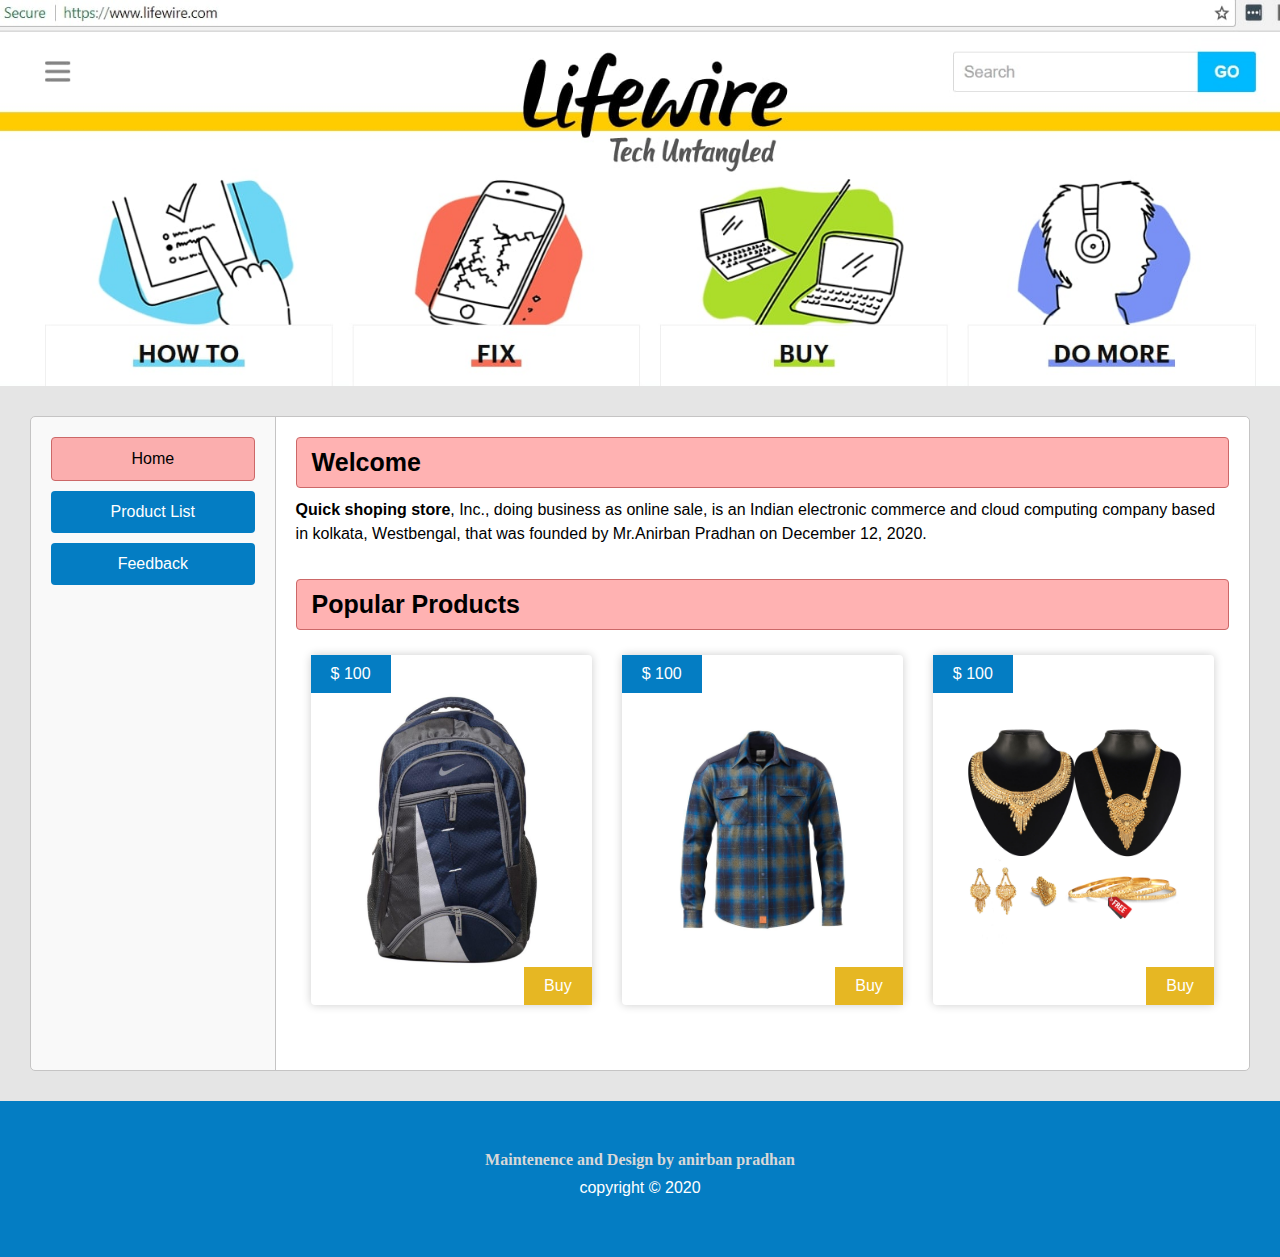
<file: ecomerc/index.html>
<html>
<head>
     <title>website for beginners</title>
     <meta name="viewport" content="width=device-width, initial-scale=1">
   <link rel="stylesheet" href="css/style.css" type="text/css">
</head>
<body>

 <!-- Start Header   -->
  <div class="header">
     <img src="images/header.jpg" alt="header">
  </div>
 <!-- End Header  -->

 <!-- Content Wrapper Start-->
  <div class="content-wrapper">
    <div class="container">
      <!-- Start Nav -->
      <div class="nav">
        <a href="index.html" class="active">Home</a>
        <a href="product-list.html">Product List</a>
        <a href="feedback.html">Feedback</a>
      </div>
      <!-- End Nav -->
        
        <!-- Start Content -->
        <div class="content">
          <h2 class="heading">Welcome</h2>
          <p><strong>Quick shoping store</strong>, Inc., doing business as online sale, is an Indian electronic commerce and cloud computing company based in kolkata, Westbengal, that was founded by Mr.Anirban Pradhan on December 12, 2020.</p>
            <br/>
            
            <h2 class="heading">Popular Products</h2>

            <div class="products">
              <div class="box">
                <img src="images/product1.jpg" alt="product" />
                <div class="price">
                  $ 100
                </div>
                <a href="" class="buy">Buy</a>
              </div>
              <div class="box">
                <img src="images/product2.jpg" alt="product" />
                <div class="price">
                  $ 100
                </div>
                <a href="" class="buy">Buy</a>
              </div>
              <div class="box">
                <img src="images/product3.jpg" alt="product" />
                <div class="price">
                  $ 100
                </div>
                <a href="" class="buy">Buy</a>
              </div>
            </div>
        </div>
        <!-- End Content -->
    </div>
  </div>
 <!-- Content Wrapper End-->

 <div class="footer">
  <h5>Maintenence and Design by anirban pradhan</h5>
  <p>copyright &copy; 2020</p>
 </div>

</body>
</html>
</file>
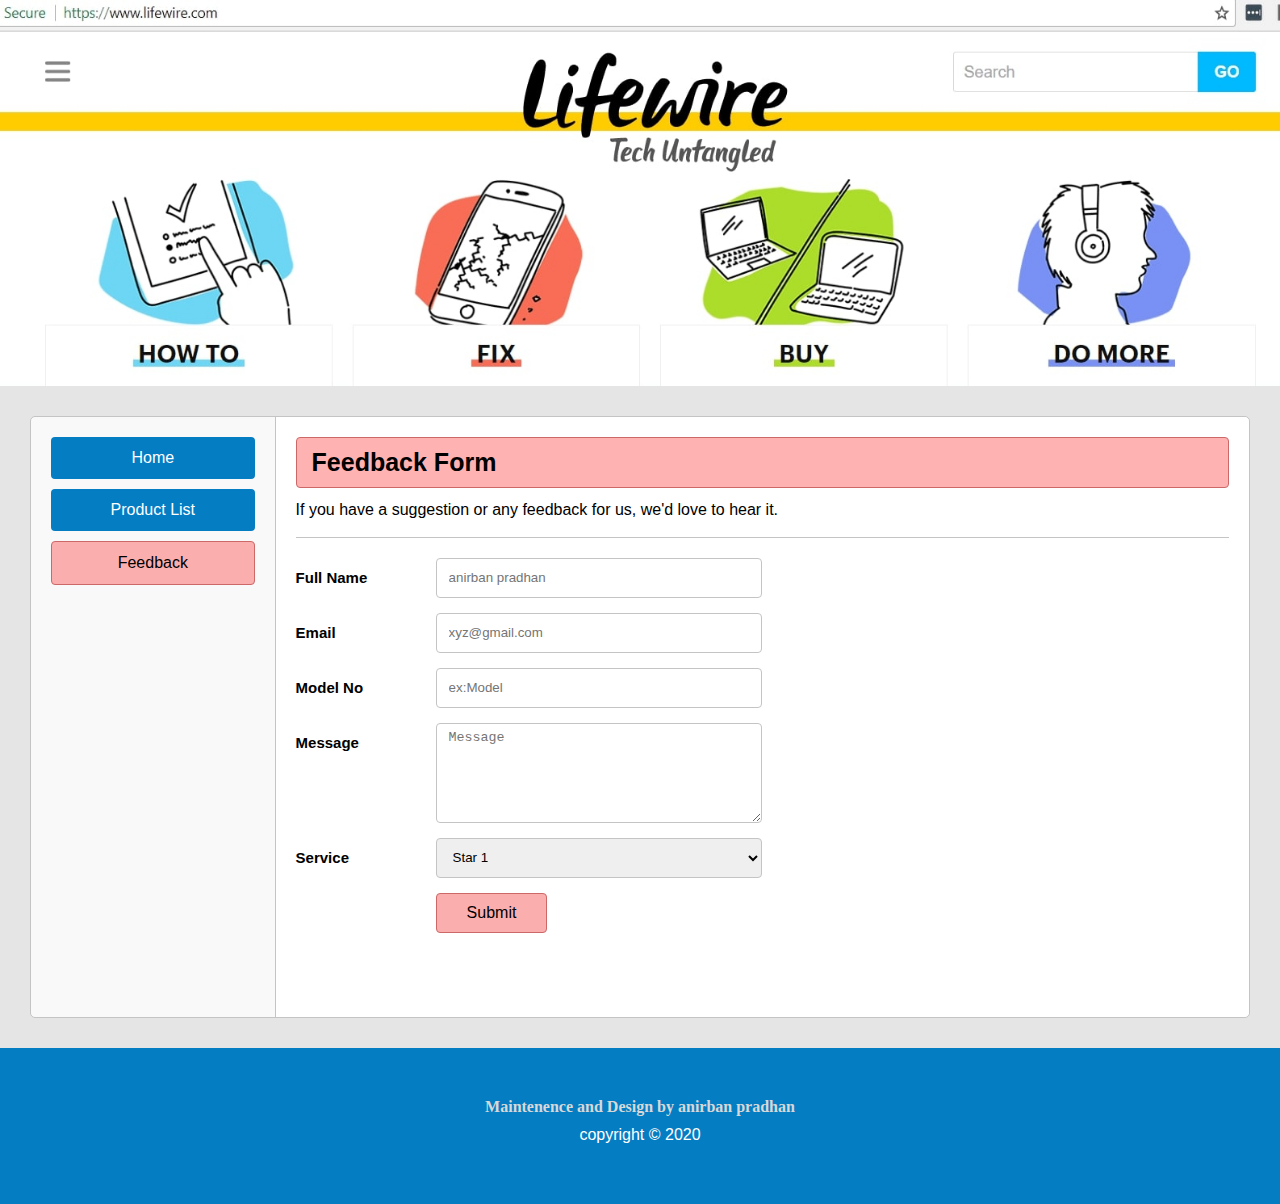
<file: ecomerc/feedback.html>
<html>
<head>
     <title>Feedback</title>
     <meta name="viewport" content="width=device-width, initial-scale=1">
	 <link rel="stylesheet" href="css/style.css" type="text/css">
</head>
<body>

 <!-- Start Header   -->
  <div class="header">
  	 <img src="images/header.jpg" alt="header">
  </div>
 <!-- End Header  -->

 <!-- Content Wrapper Start-->
  <div class="content-wrapper">
  	<div class="container">
  		<!-- Start Nav -->
  		<div class="nav">
  			<a href="index.html">Home</a>
  			<a href="product-list.html">Product List</a>
  			<a href="feedback.html" class="active">Feedback</a>
  		</div>
  		<!-- End Nav -->
        
        <!-- Start Content -->
        <div class="content">

            <h2 class="heading">Feedback Form</h2>
            <p>If you have a suggestion or any feedback for us, we'd love to hear it.</p>

            <div class="feedback-form">
            	 <form>
                 <div class="row"> 
                    <div class="label">
                       Full Name
                    </div>
                    <div class="input">
                      <input type="text" class="form-control" placeholder="anirban pradhan">
                    </div>
                 </div>

                 <div class="row"> 
                    <div class="label">
                       Email
                    </div>
                    <div class="input">
                      <input type="email" class="form-control" placeholder="xyz@gmail.com">
                    </div>
                 </div>
                 <div class="row"> 
                    <div class="label">
                       Model No
                    </div>
                    <div class="input">
                      <input type="text" class="form-control" placeholder="ex:Model">
                    </div>
                 </div>
                 <div class="row"> 
                    <div class="label">
                       Message
                    </div>
                    <div class="input">
                      <textarea class="form-control" placeholder="Message"></textarea>
                    </div>
                 </div>
                 <div class="row"> 
                    <div class="label">
                       Service 
                    </div>
                    <div class="input">
                      <select class="form-control">
                         <option value="star1">Star 1</option>
                         <option value="star2">Star 2</option>
                         <option value="star3">Star 3</option>
                         <option value="star4">Star 4</option>
                         <option value="star5">Star 5</option>
                      </select>
                    </div>
                 </div>
                 <div class="row"> 
                    <div class="label">
                       
                    </div>
                    <div class="input">
                      <button type="submit" class="btn">Submit</button>
                    </div>
                 </div>
               </form>
            </div>
        </div>
        <!-- End Content -->
  	</div>
  </div>
 <!-- Content Wrapper End-->

 <div class="footer">
 	<h5>Maintenence and Design by anirban pradhan</h5>
 	<p>copyright &copy; 2020</p>
 </div>

</body>
</html>
</file>
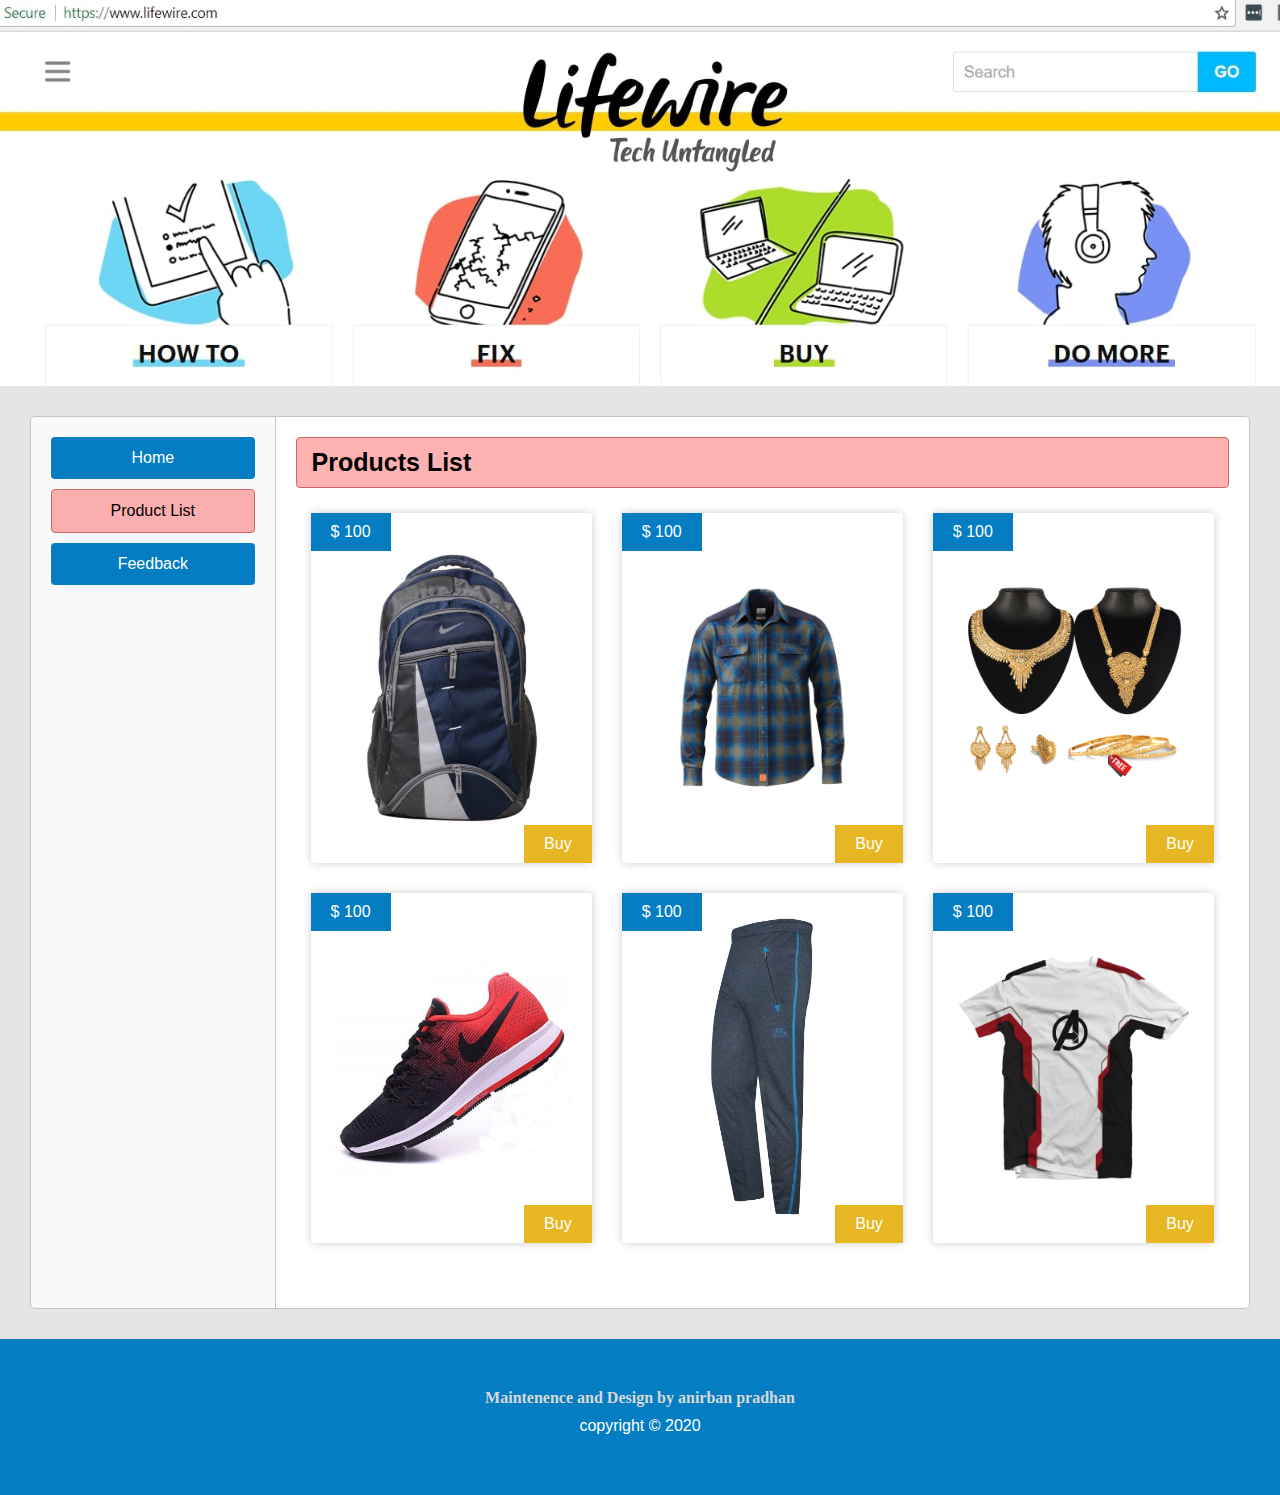
<file: ecomerc/product-list.html>
<html>
<head>
     <title>Product List</title>
     <meta name="viewport" content="width=device-width, initial-scale=1">
	 <link rel="stylesheet" href="css/style.css" type="text/css">
</head>
<body>

 <!-- Start Header   -->
  <div class="header">
  	 <img src="images/header.jpg" alt="header">
  </div>
 <!-- End Header  -->

 <!-- Content Wrapper Start-->
  <div class="content-wrapper">
  	<div class="container">
  		<!-- Start Nav -->
  		<div class="nav">
  			<a href="index.html">Home</a>
  			<a href="product-list.html" class="active">Product List</a>
  			<a href="feedback.html">Feedback</a>
  		</div>
  		<!-- End Nav -->
        
        <!-- Start Content -->
        <div class="content">

            <h2 class="heading">Products List</h2>

            <div class="products">
            	<div class="box">
            		<img src="images/product1.jpg" alt="product" />
            		<div class="price">
            			$ 100
            		</div>
            		<a href="" class="buy">Buy</a>
            	</div>
            	<div class="box">
            		<img src="images/product2.jpg" alt="product" />
            		<div class="price">
            			$ 100
            		</div>
            		<a href="" class="buy">Buy</a>
            	</div>
            	<div class="box">
            		<img src="images/product3.jpg" alt="product" />
            		<div class="price">
            			$ 100
            		</div>
            		<a href="" class="buy">Buy</a>
            	</div>
              <div class="box">
                <img src="images/product4.jpg" alt="product" />
                <div class="price">
                  $ 100
                </div>
                <a href="" class="buy">Buy</a>
              </div>
              <div class="box">
                <img src="images/product5.jpg" alt="product" />
                <div class="price">
                  $ 100
                </div>
                <a href="" class="buy">Buy</a>
              </div>
              <div class="box">
                <img src="images/product6.jpg" alt="product" />
                <div class="price">
                  $ 100
                </div>
                <a href="" class="buy">Buy</a>
              </div>
            </div>
        </div>
        <!-- End Content -->
  	</div>
  </div>
 <!-- Content Wrapper End-->

 <div class="footer">
 	<h5>Maintenence and Design by anirban pradhan</h5>
 	<p>copyright &copy; 2020</p>
 </div>

</body>
</html>
</file>
<file: ecomerc/css/style.css>
body{
 	margin:0;
 	font-family: sans-serif;
 }

 *{
 	box-sizing: border-box;
 }

 .header{
 	width: 100%;
 	float: left;
 }
 .header img{
 	width: 100%;
 }

 .content-wrapper{
 	background-color:#e5e5e5;
 	width: 100%;
 	float: left;
 	padding:30px;
 }

 .content-wrapper .container{
 	width: 100%;
 	float: left;
 	border:1px solid #c5c4c4;
 	background-color:#f9f9f9;
 	border-radius:5px;
 }

.content-wrapper .nav{
	width: 20%;
	float:left;
	padding:20px;
	border-radius:5px 0px 0px 5px;
}

.content-wrapper .nav a{
	
	background-color:#047dc3;
	border-radius:4px;
	text-decoration:none;
	display: block;
	text-align: center;
	padding:12px 15px;
	color:#ffffff;
	margin-bottom: 10px;
}

.content-wrapper .nav a.active{
	color:#000000;
	background-color: #fbaeae;
	border:1px solid #cc6868;
}
.content-wrapper .content{
	float: left;
	width: 80%;
	background-color: #ffffff;
   padding:20px;
   padding-bottom:50px;
   border-left:1px solid #c5c4c4;
   border-radius:0px 5px 5px 0px;
   min-height: 600px;
}


.content-wrapper .content .heading{
	background-color:#ffb2b2;
	font-size: 25px;
	padding:10px 15px;
     margin:0px 0px 10px;
     border-radius: 4px;
     border:1px solid #cc6868;
}

.content-wrapper .content p{
	font-size: 16px;
	color:#000000;
	line-height: 24px;
	margin:0px 0px 15px;
}

.content-wrapper .content .products .box{
	width:calc(33.33% - 30px);
	float: left;
	box-shadow: 0px 0px 10px #cdcdcd;
	height: 350px;
	margin:15px;
	border-radius:4px;
	position: relative;
}


.content-wrapper .content .products .box img{
	max-width: 100%;
	max-height: 100%;
	padding:20px;
    width:auto;
    height: auto;
    position: absolute;
    display: inline-block;
    margin: auto;
    top:0;
    right:0;
    left:0;
    bottom:0;
    z-index:1;
}

.content-wrapper .content .products .box .price{
	background-color:#047dc3;
	padding:10px 20px;
	color:#ffffff;
	font-size:16px;
	position: absolute;
	left:0;
	top:0;
	z-index: 10;
}

.content-wrapper .content .products .box .buy{
    background-color: #e6b723;
    padding:10px 20px;
	color:#ffffff;
	font-size:16px;
	position: absolute;
	right:0;
	bottom:0;
	z-index: 10;
	text-decoration: none;
}

.content-wrapper .content .feedback-form{
	width: 100%;
	float:left;
	border-top:1px solid #c5c4c4;
	padding-top: 20px;
}
.content-wrapper .content .feedback-form form{
	float: left;
	width:50%;
	
}
.content-wrapper .content .feedback-form form .row{
	width:100%;
	float: left;
	margin-bottom: 15px;
}
.content-wrapper .content .feedback-form form .row .label{
	width:30%;
	float: left;
	line-height:40px;
	font-size:15px;
	font-weight: bold;

}
.content-wrapper .content .feedback-form form .row .input{
	width:70%;
	float:right;

}
.content-wrapper .content .feedback-form form .row .input .form-control{
	width: 100%;
	height: 40px;
	border-radius:4px;
	border:1px solid #c5c4c4;
	padding:6px 12px;
}
.content-wrapper .content .feedback-form form .row .input textarea.form-control{
	height: 100px;
}
.content-wrapper .content .feedback-form form .row .input .btn{
    color:#000000;
	background-color: #fbaeae;
	border:1px solid #cc6868;	
	border-radius: 4px;
	height: 40px;
	padding:0px 30px;
	font-size: 16px;
}
.footer{
	background-color:#047dc3;
	padding:50px 30px;
	float: left;
	width: 100%;
	text-align: center;
}

.footer h5{
  color:#d8d8d8;
  font-size:16px;
  margin:0px;
  font-family: comic sans ms;
}


.footer p{
 color:#ffffff;
 margin:10px 0;      
}



/*Responsive*/

 /*if width equal to or less than 991 then*/

 @media(max-width: 991px){

 	.content-wrapper .content .products .box{
 		height: 280px;
 	}
 	.content-wrapper .content .feedback-form form {
    width: 70%;
}
 }

/*if width equal to or less than 767 then*/

 @media(max-width: 767px){

 	.content-wrapper .nav{
 		width: 100%;
 	}
 	.content-wrapper .content{
 		width: 100%;
 		border-radius:0px 0px 5px 5px
 	}
 	.content-wrapper .content .products .box{
 		width: 100%;
 		margin:15px 0px;
 	}
 	.content-wrapper .content .feedback-form form {
    width: 100%;
}
 }

/*if width equal to or less than 500 then*/
@media(max-width: 500px){
 .content-wrapper .content .feedback-form form .row .label{
 	width: 100%;
 }
 .content-wrapper .content .feedback-form form .row .input{
 	width: 100%;
 }

}
</file>
